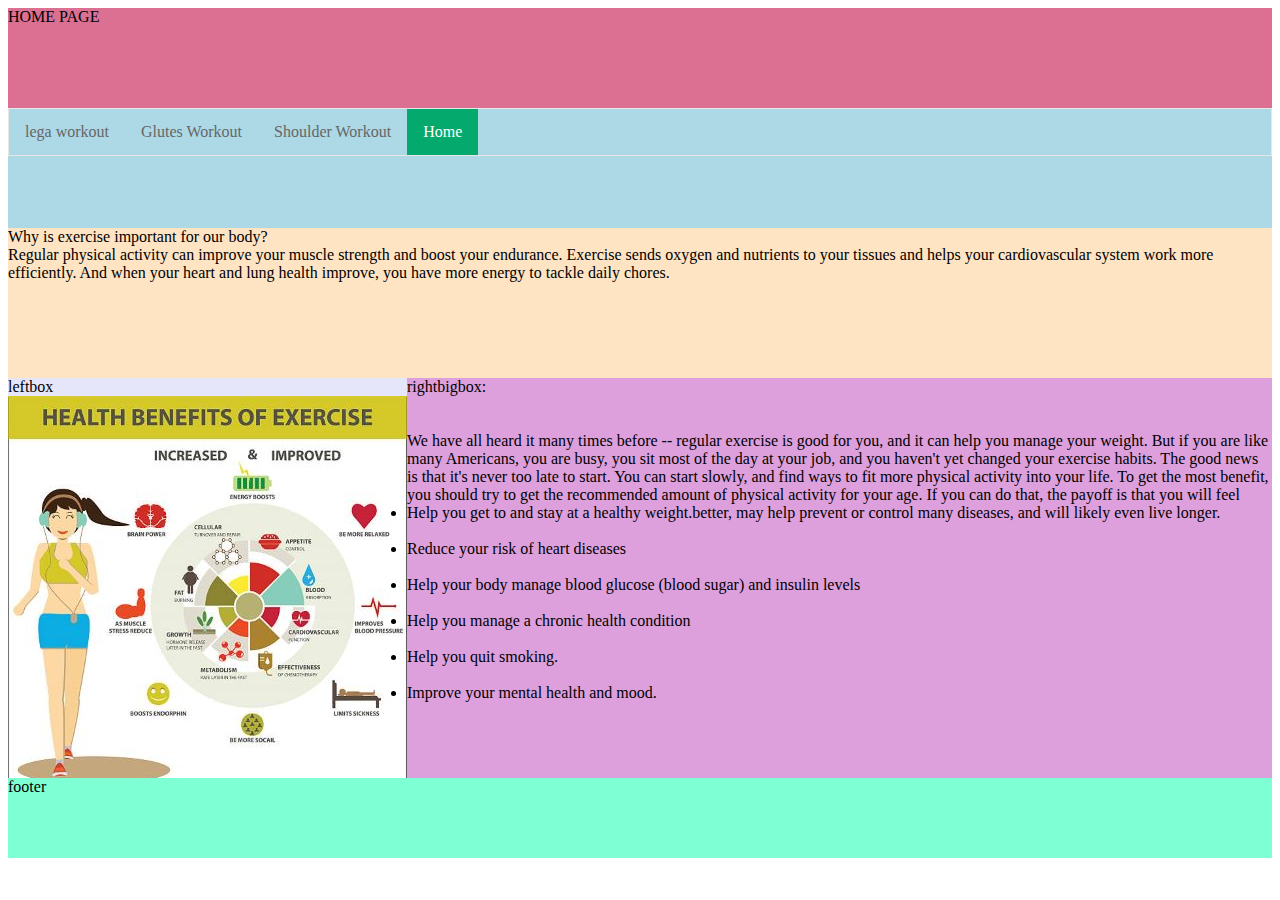
<file: index.html>
<!DOCTYPE html>
<html lang="en">
<head>
    <meta charset="UTF-8">
    <meta name="viewport" content="width=device-width, initial-scale=1.0">
    <link rel="stylesheet" href="style.css">
    <title> Why Exercises/Workout is important for our body ?</title>
</head>
<body>
    <div class="container">
    <div class="logo">
        HOME PAGE
    </div>
    <div class="header">
        <div class="navigation">
            <ul>
                <li><a href="legs.html">lega workout</a></li>
                <li><a href="musclegroupglutes.html">Glutes Workout</a></li>
                <li><a href="musclegroupshoulders.html">Shoulder Workout</a></li>
                <li><a class="active" href="index.html">Home</a></li>
            </ul>
        </div>
    </div>
    <div class="exercises">
        Why is exercise important for our body?<br>
        Regular physical activity can improve your muscle strength and boost your endurance. 
        Exercise sends oxygen and nutrients to your tissues and helps your cardiovascular system work more efficiently.
         And when your heart and lung health improve, you have more energy to tackle daily chores.
         </div>
         <div class="leftbox">
            leftbox
            <img src="benfits1.jpg">

        </div>
        <div class="rightbigbox">
               rightbigbox:<br>
               <br>
               <br>
               We have all heard it many times before -- regular exercise is good for you, and it can help you manage your weight. But if you are like many Americans, you are busy, you sit most of the day at your job, and you haven't yet changed your exercise habits. The good news is that it's never too late to start. You can start slowly, and find ways to fit more physical activity into your life. To get the most benefit, you should try to get the recommended amount of physical activity for your age. If you can do that, the payoff is that you will feel better,
                may help prevent or control many diseases, and will likely even live longer.
                <li>Help you get to and stay at a healthy weight.</li><br>
                <br><li>Reduce your risk of heart diseases</li><br>
                <br><li>Help your body manage blood glucose (blood sugar) and insulin levels</li><br>
                <br><li>Help you manage a chronic health condition</li><br>
                <br><li>Help you quit smoking.</li><br>
                <br><li>Improve your mental health and mood.</li><br>


        </div>
        <div class="footer">
            footer
        </div>
        <style>
            ul {
              list-style-type: none;
              margin: 0;
              padding: 0;
              overflow: hidden;
              border: 1px solid #e7e7e7;
              
            }
            
            li {
              float: left;
            }
            
            li a {
              display: block;
              color: #666;
              text-align: center;
              padding: 14px 16px;
              text-decoration: none;
            }
            
            li a:hover:not(.active) {
              background-color: #ddd;
            }
            
            li a.active {
              color: white;
              background-color: #04AA6D;
            }
            </style>
    
    
</body>
</html>
    
</body>
</html>
</file>
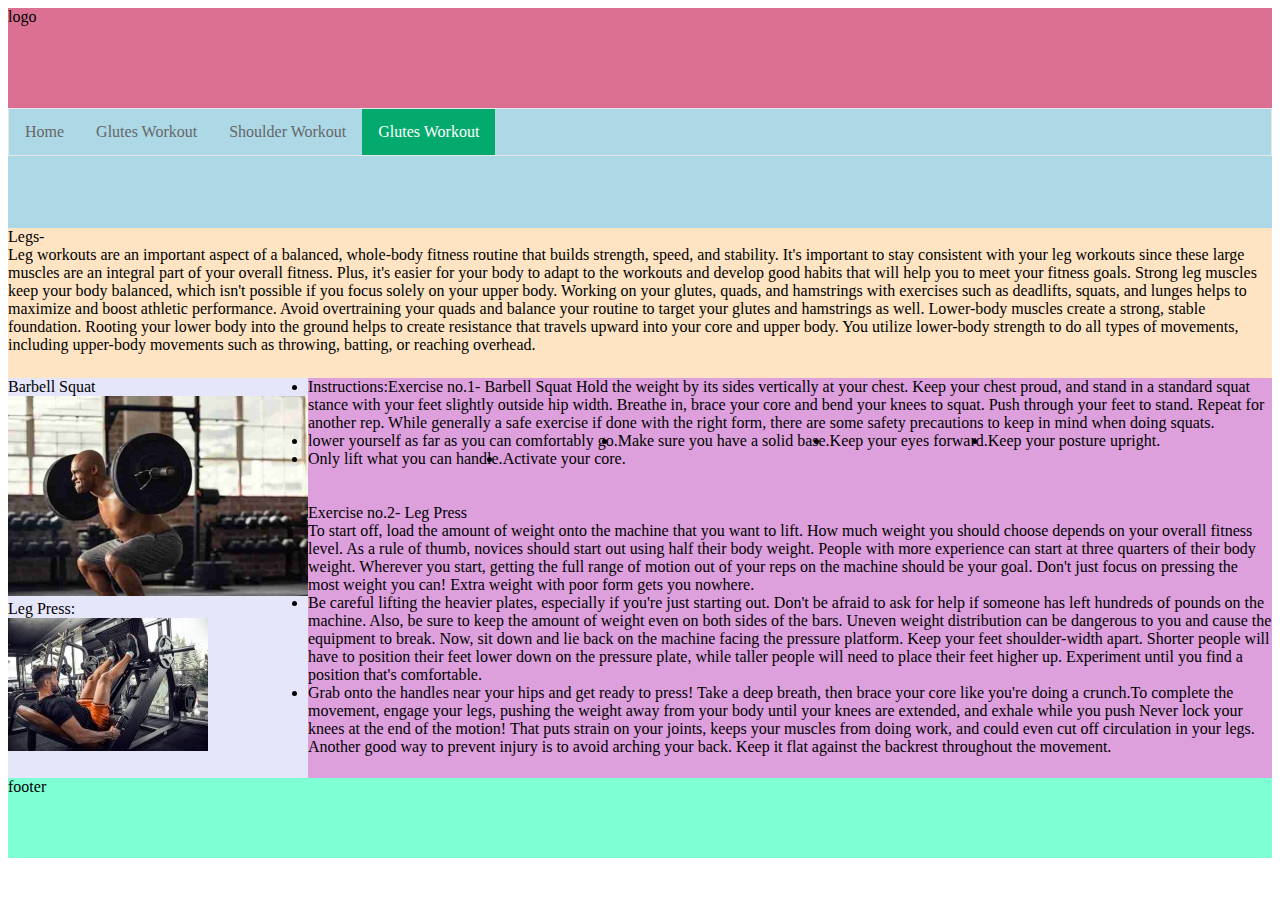
<file: legs.html>
<!DOCTYPE html>
<html lang="en">
<head>
    <meta charset="UTF-8">
    <meta name="viewport" content="width=device-width, initial-scale=1.0">
    <link rel="stylesheet" href="style.css">
    <title>Exercises that we can do in gym/Muscles groups that we can work on in the gym</title>
</head>
<body>
    <div class="container">
        <div class="logo">
            logo

        </div>
        <div class="header">
            <div class="navigation">
                <ul>
                    <li><a href="index.html">Home</a></li>
                    <li><a href="musclegroupglutes.html">Glutes Workout</a></li>
                    <li><a href="musclegroupshoulders.html">Shoulder Workout</a></li>
                    <li><a class="active" href="legs.html">Glutes Workout</a></li>
                </ul>
            </div>
        </div>
        <div class="exercises">
            Legs-<br>
            Leg workouts are an important aspect of a balanced, whole-body fitness routine that builds strength, speed, and stability.
            It's important to stay consistent with your leg workouts since these large muscles are an integral part of your overall fitness. Plus, it's easier for your body to adapt to the workouts and develop good habits that will help you to meet your fitness goals.
            Strong leg muscles keep your body balanced, which isn't possible if you focus solely on your upper body. Working on your glutes, quads, and hamstrings with exercises such as deadlifts, squats, and lunges helps to maximize and boost athletic performance.
            Avoid overtraining your quads and balance your routine to target your glutes and hamstrings as well.
            Lower-body muscles create a strong, stable foundation. Rooting your lower body into the ground helps to create resistance that travels upward into your core and upper body.
            You utilize lower-body strength to do all types of movements, including upper-body movements such as throwing, batting, or reaching overhead.
        </div>
        <div class="leftbox">
            Barbell Squat
            <img src="squatsssss23.jpg"><br>
         Leg Press:<br>

              <img src="legpress2.jpg">

        </div>
        <div class="rightbigbox">
            Exercise no.1- Barbell Squat
            <li>Instructions:</li>
            Hold the weight by its sides vertically at your chest. Keep your chest proud, and stand in a standard squat stance with your feet slightly outside hip width.
            Breathe in, brace your core and bend your knees to squat.
            Push through your feet to stand. Repeat for another rep.
           
            While generally a safe exercise if done with the right form, there are some safety precautions to keep in mind when doing squats.
            <li>lower yourself as far as you can comfortably go.</li>
            <li>Make sure you have a solid base.</li> 
            <li>Keep your eyes forward.</li>
            <li>Keep your posture upright.</li>
            <li>Only lift what you can handle.</li>
            <li>Activate your core.</li>

             <br>
             <br>
             <br>
             <br>
             <br>Exercise no.2- Leg Press<br>
             To start off, load the amount of weight onto the machine that you want to lift. How much weight you should choose depends on your overall fitness level. As a rule of thumb, novices should start out using half their body weight.
             People with more experience can start at three quarters of their body weight. Wherever you start, getting the full range of motion out of your reps on the machine should be your goal.
             Don't just focus on pressing the most weight you can! Extra weight with poor form gets you nowhere. 
             <li>Be careful lifting the heavier plates, especially if you're just starting out. Don't be afraid to ask for help if someone has left hundreds of pounds on the machine. Also, be sure to keep the amount of weight even on both sides of the bars.
             Uneven weight distribution can be dangerous to you and cause the equipment to break. Now, sit down and lie back on the machine facing the pressure platform.
             Keep your feet shoulder-width apart. Shorter people will have to position their feet lower down on the pressure plate, while taller people will need to place their feet higher up.
             Experiment until you find a position that's comfortable. </li>
             <li>Grab onto the handles near your hips and get ready to press! Take a deep breath, then brace your core like you're doing a crunch.To complete the movement, engage your legs, pushing the weight away from your body until your knees are extended, and exhale while you push
             Never lock your knees at the end of the motion! That puts strain on your joints, keeps your muscles from doing work, and could even cut off circulation in your legs. Another good way to prevent injury is to avoid arching your back.
             Keep it flat against the backrest throughout the movement.</li>


        </div>
        <div class="footer">
            footer
        </div>
        <style>
            ul {
              list-style-type: none;
              margin: 0;
              padding: 0;
              overflow: hidden;
              border: 1px solid #e7e7e7;
              
            }
            
            li {
              float: left;
            }
            
            li a {
              display: block;
              color: #666;
              text-align: center;
              padding: 14px 16px;
              text-decoration: none;
            }
            
            li a:hover:not(.active) {
              background-color: #ddd;
            }
            
            li a.active {
              color: white;
              background-color: #04AA6D;
            }
            </style>
    
    
</body>
</html>
</file>
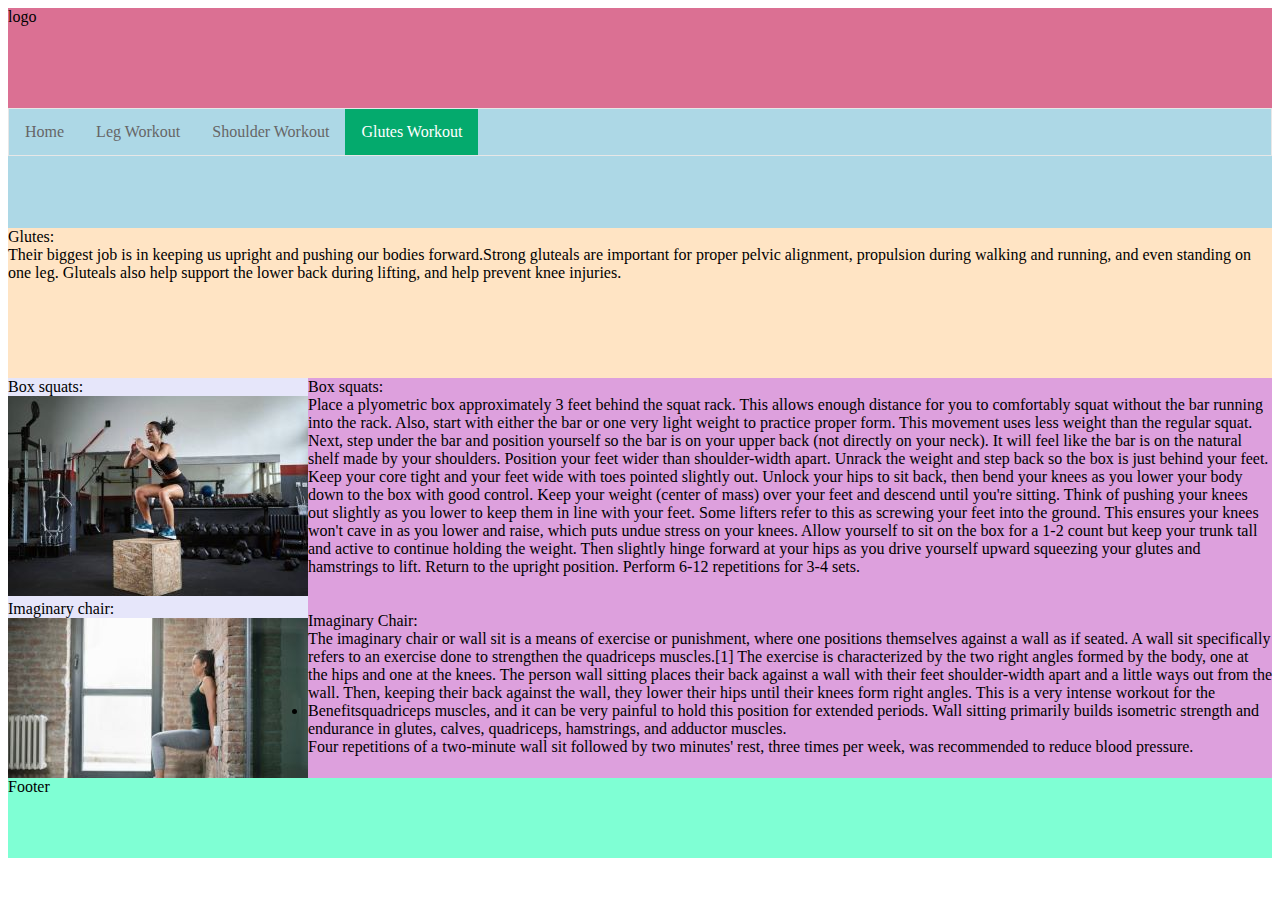
<file: musclegroupglutes.html>
<!DOCTYPE html>
<html lang="en">
<head>
    <meta charset="UTF-8">
    <meta name="viewport" content="width=device-width, initial-scale=1.0">
    <link rel="stylesheet" href="style.css">
    <title> Muscle Group that We can Work on-Glutes</title>
</head>
<body>
    <div class="container">
    <div class="logo">
         logo
    </div>
    <div class="header">
    <div class="navigation">
        <ul>
            <li><a href="index.html">Home</a></li>
            <li><a href="legs.html">Leg Workout</a></li>
            <li><a href="musclegroupshoulders.html">Shoulder Workout</a></li>
            <li><a class="active" href="musclegroupglutes.html">Glutes Workout</a></li>
        </ul>
    </div>
    </div>
    <div class="exercises">
        Glutes:<br>
        Their biggest job is in keeping us upright and pushing our bodies forward.Strong gluteals are important for proper pelvic alignment, propulsion during walking and running, and even standing on one leg.
         Gluteals also help support the lower back during lifting, and help prevent knee injuries.
    </div>
    <div class="leftbox">
        Box squats:<br>
        <img src="bbooxxsquats1.jpg"><br>
        Imaginary chair:<br>
        <img src="imaginarychair1.jpg">
    </div>
    <div class="rightbigbox">
        Box squats:<br>
        Place a plyometric box approximately 3 feet behind the squat rack. This allows enough distance for you to comfortably squat without the bar running into the rack. Also, start with either the bar or one very light weight to practice proper form. This movement uses less weight than the regular squat. 
        Next, step under the bar and position yourself so the bar is on your upper back (not directly on your neck). It will feel like the bar is on the natural shelf made by your shoulders. Position your feet wider than shoulder-width apart. Unrack the weight and step back so the box is just behind your feet.
        Keep your core tight and your feet wide with toes pointed slightly out. Unlock your hips to sit back, then bend your knees as you lower your body down to the box with good control. Keep your weight (center of mass) over your feet and descend until you're sitting.
        Think of pushing your knees out slightly as you lower to keep them in line with your feet. Some lifters refer to this as screwing your feet into the ground. This ensures your knees won't cave in as you lower and raise, which puts undue stress on your knees. Allow yourself to sit on the box for a 1-2 count but keep your trunk tall and active to continue holding the weight.
        Then slightly hinge forward at your hips as you drive yourself upward squeezing your glutes and hamstrings to lift. Return to the upright position. Perform 6-12 repetitions for 3-4 sets.<br>
        <br>
        <br>
        
        Imaginary Chair:<br>
        The imaginary chair or wall sit is a means of exercise or punishment, where one positions themselves against a wall as if seated.
        A wall sit specifically refers to an exercise done to strengthen the quadriceps muscles.[1] The exercise is characterized by the two right angles formed by the body, one at the hips and one at the knees. The person wall sitting places their back against a wall with their feet shoulder-width apart and a little ways out from the wall. Then, keeping their back against the wall, they lower their hips until their knees form right angles. 
        This is a very intense workout for the quadriceps muscles, and it can be very painful to hold this position for extended periods.
        <li>Benefits</li>
        Wall sitting primarily builds isometric strength and endurance in glutes, calves, quadriceps, hamstrings, and adductor muscles.<br>
        Four repetitions of a two-minute wall sit followed by two minutes' rest, three times per week, was recommended to reduce blood pressure.

    </div>
    <div class="footer">
        Footer
    </div>
    <style>
        ul {
          list-style-type: none;
          margin: 0;
          padding: 0;
          overflow: hidden;
          border: 1px solid #e7e7e7;
          
        }
        
        li {
          float: left;
        }
        
        li a {
          display: block;
          color: #666;
          text-align: center;
          padding: 14px 16px;
          text-decoration: none;
        }
        
        li a:hover:not(.active) {
          background-color: #ddd;
        }
        
        li a.active {
          color: white;
          background-color: #04AA6D;
        }
        </style>


</body>
</html>
    
</body>
</html>
</file>
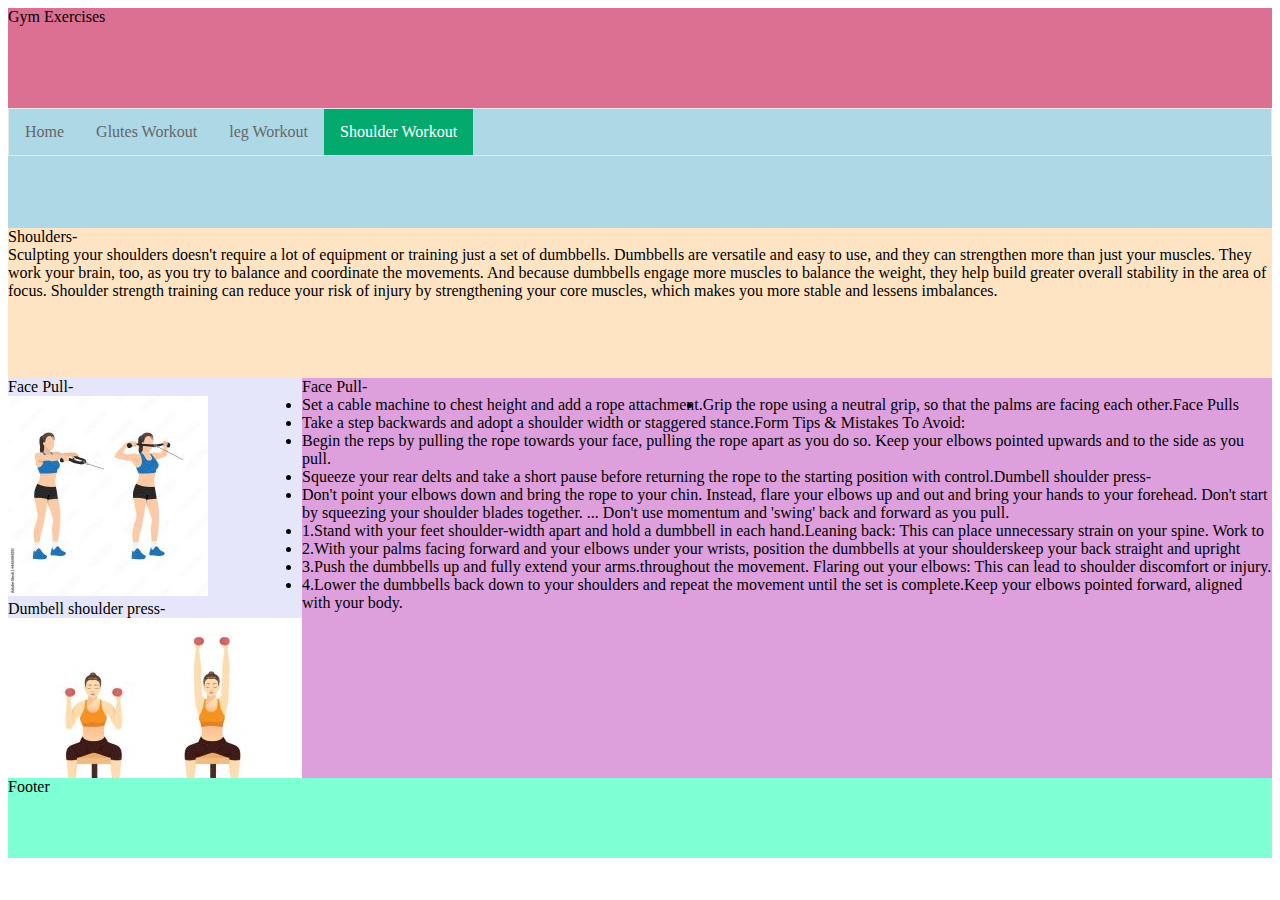
<file: musclegroupshoulders.html>
<!DOCTYPE html>
<html lang="en">
<head>
    <meta charset="UTF-8">
    <meta name="viewport" content="width=device-width, initial-scale=1.0">
    <link rel="stylesheet" href="style.css">
    <title> Muscle Group That We can work on-Shoulders</title>
</head>
<body>
    <div class="container">
        <div class="logo">
            Gym Exercises
        </div>
        <div class="header">
            <div class="navigation">
                <ul>
                    <li><a href="index.html">Home</a></li>
                    <li><a href="musclegroupglutes.html">Glutes Workout</a></li>
                    <li><a href="legs.html">leg Workout</a></li>
                    <li><a class="active" href="musclegroupshoulders.html">Shoulder Workout</a></li>
                </ul>
            </div>
        </div>
        <div class="exercises">
            Shoulders-<br>
            Sculpting your shoulders doesn't require a lot of equipment or training  just a set of dumbbells.
            Dumbbells are versatile and easy to use, and they can strengthen more than just your muscles. They work your brain, too, as you try to balance and coordinate the movements. And because dumbbells engage more muscles to balance the weight, they help build greater overall stability in the area of focus.
            Shoulder strength training can reduce your risk of injury by strengthening your core muscles, which makes you more stable and lessens imbalances.
        </div>
        <div class="leftbox">
            Face Pull-<br>
            <img src="facepull1.jpg"><br>
            Dumbell shoulder press- <br>
            <img src="dumbellpress1.jpg">

        </div>
        <div class="rightbigbox">
            Face Pull-<br>
            <li>Set a cable machine to chest height and add a rope attachment.</li>
            <li>Grip the rope using a neutral grip, so that the palms are facing each other.</li>
            <li>Take a step backwards and adopt a shoulder width or staggered stance.</li>
            <li>Begin the reps by pulling the rope towards your face, pulling the rope apart as you do so. Keep your elbows pointed upwards and to the side as you pull.</li>
            <li>Squeeze your rear delts and take a short pause before returning the rope to the starting position with control.</li>
            Face Pulls Form Tips & Mistakes To Avoid:
            <li>Don't point your elbows down and bring the rope to your chin. Instead, flare your elbows up and out and bring your hands to your forehead.
                Don't start by squeezing your shoulder blades together. ...
                Don't use momentum and 'swing' back and forward as you pull.</li><br>
            Dumbell shoulder press-<br>
            <li>1.Stand with your feet shoulder-width apart and hold a dumbbell in each hand.</li>
            <li>2.With your palms facing forward and your elbows under your wrists, position the dumbbells at your shoulders</li>
            <li>3.Push the dumbbells up and fully extend your arms.</li>
            <li>4.Lower the dumbbells back down to your shoulders and repeat the movement until the set is complete.</li>

            Leaning back: This can place unnecessary strain on your spine. Work to keep your back straight and upright throughout the movement. Flaring out your elbows: This can lead to shoulder discomfort or injury.
            Keep your elbows pointed forward, aligned with your body.

        </div>
        <div class="footer">
            Footer
        </div>
        <style>
        ul {
            list-style-type: none;
            margin: 0;
            padding: 0;
            overflow: hidden;
            border: 1px solid #e7e7e7;
            
          }
          
          li {
            float: left;
          }
          
          li a {
            display: block;
            color: #666;
            text-align: center;
            padding: 14px 16px;
            text-decoration: none;
          }
          
          li a:hover:not(.active) {
            background-color: #ddd;
          }
          
          li a.active {
            color: white;
            background-color: #04AA6D;
          }
          </style>
  

    
</body>
</html>
</file>
<file: style.css>
.container {
    display: grid;
    grid-template-columns: 1fr 4fr;
    grid-template-rows: 100px 120px 150px 400px 80px;
}
.logo {
    grid-column: 1/3;
    grid-row: 1/2;
    background-color: palevioletred;
}
.header {
    grid-column: 1/3;
    grid-row: 2/3;
    background-color: lightblue;
}
.exercises {
    grid-column: 1/3;
    grid-row: 3/4;
    background-color: bisque;
}
.leftbox {
    grid-column: 1/2;
    grid-row: 4/5;
    background-color:lavender;
}
.rightbigbox {
    grid-column: 2/3;
    grid-row: 4/5;
    background-color: plum;
}
.footer {
    grid-column: 1/3;
    grid-row: 5/6;
    background-color: aquamarine;
}
</file>
